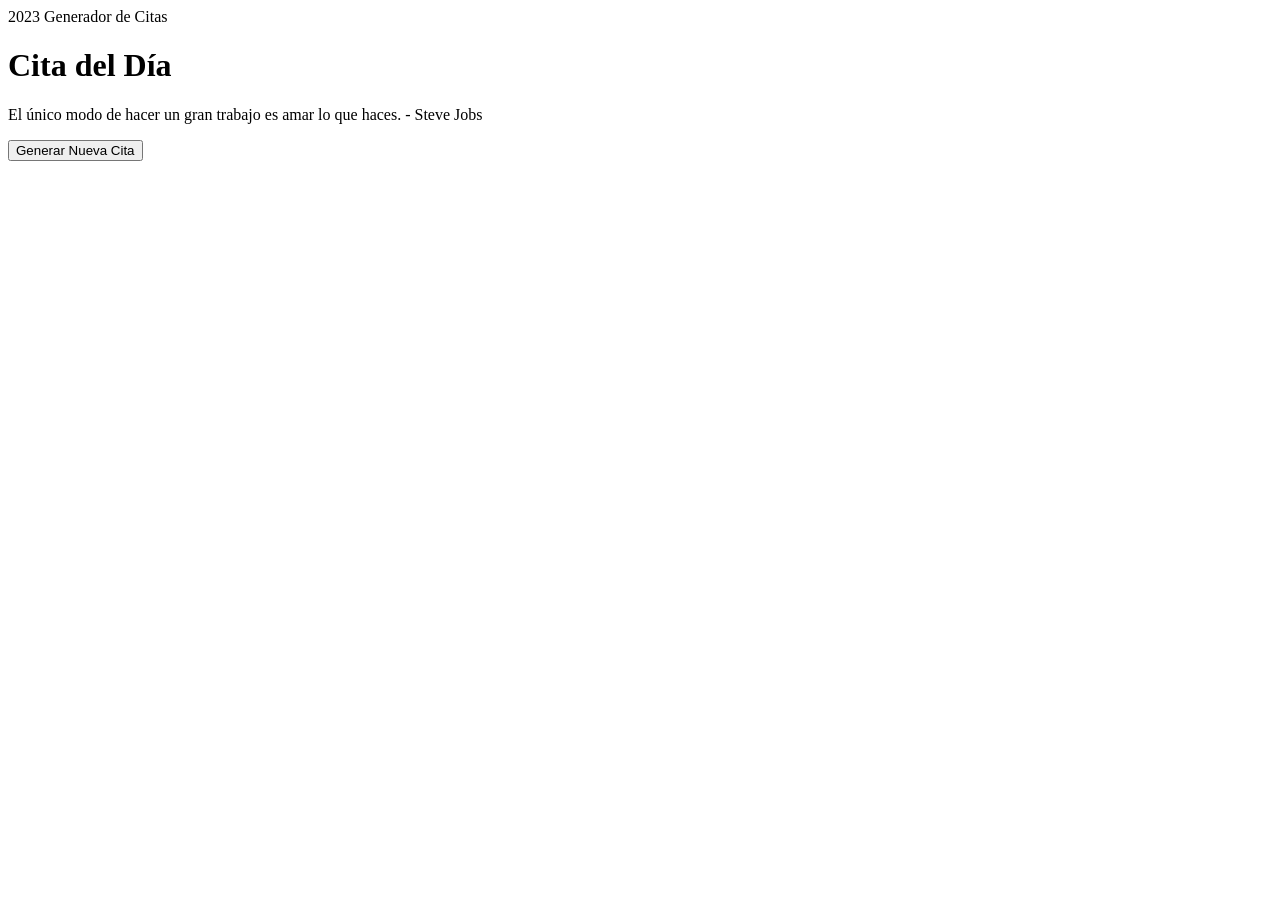
<file: index.html>
<footer>
	<p>2023 Generador de Citas </p>
</footer>
<!DOCTYPE html>
<html lang="es">
<head>
    <meta charset="UTF-8">
    <title>Generador de Citas</title>
</head>
<body>
    <h1>Cita del Día</h1>
    <p id="quote-display"></p>
    <button id="generate-button">Generar Nueva Cita</button>
    <script type="module" src="app.js"></script>
</body>
</html>
</file>
